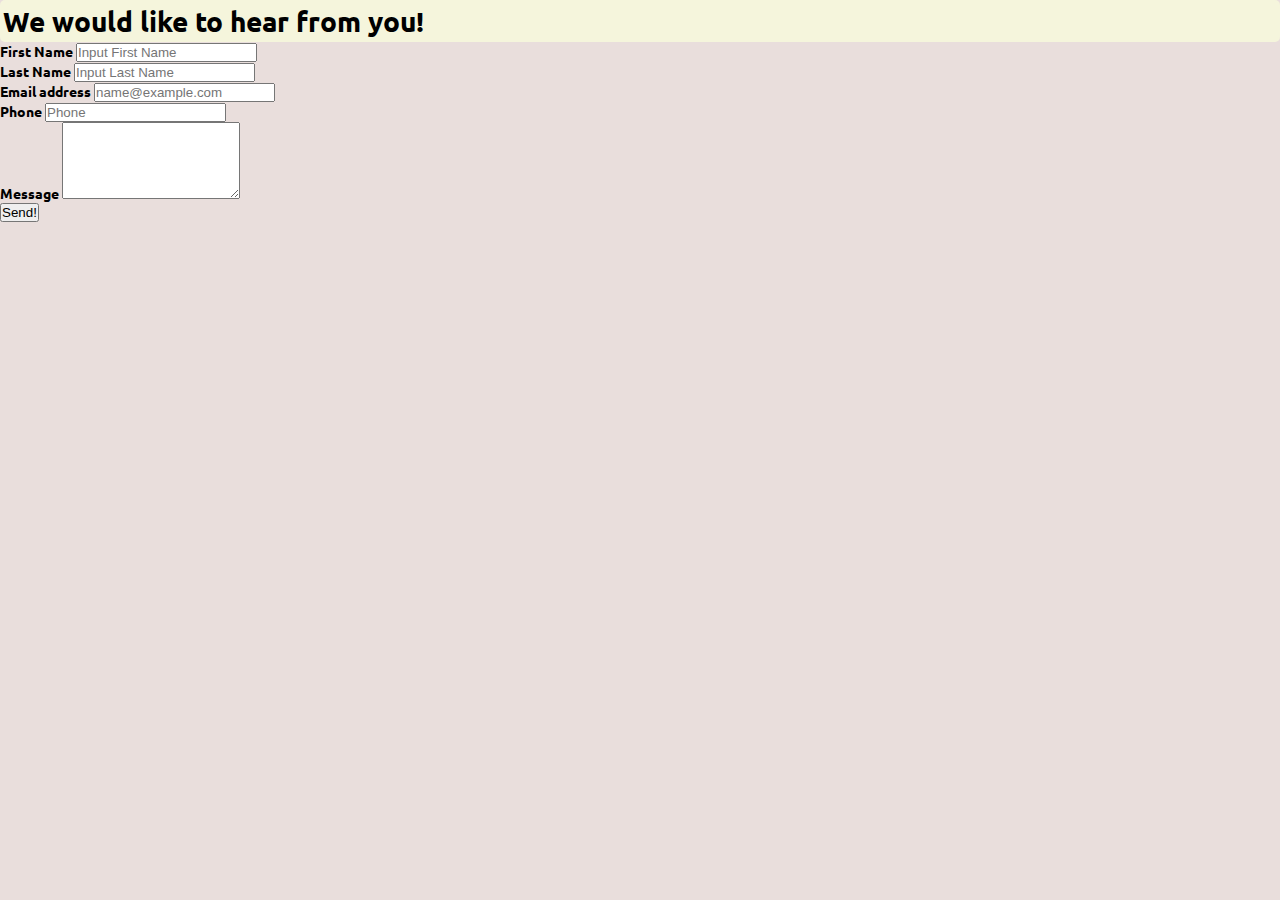
<file: contactform.html>
<!DOCTYPE html>
<html lang="en">
  <head>
    <meta charset="UTF-8" />
    <meta
      http-equiv="X-UA-Compatible"
      content="IE=edge"
    />
    <meta
      name="viewport"
      content="width=device-width, initial-scale=1.0"
    />
    <link
      href="https://cdn.jsdelivr.net/npm/bootstrap@5.2.3/dist/css/bootstrap.min.css"
      rel="stylesheet"
      integrity="sha384-rbsA2VBKQhggwzxH7pPCaAqO46MgnOM80zW1RWuH61DGLwZJEdK2Kadq2F9CUG65"
      crossorigin="anonymous"
    />

    <link
      rel="preconnect"
      href="https://fonts.googleapis.com"
    />
    <link
      rel="preconnect"
      href="https://fonts.gstatic.com"
      crossorigin
    />
    <link
      href="https://fonts.googleapis.com/css2?family=Ubuntu:wght@400;700&display=swap"
      rel="stylesheet"
    />
    <!--css links dito-->
    <link
      rel="stylesheet"
      href="./contactform-css.css"
    />

    <title>HCGN Ph- Contact Us</title>
  </head>
  <body class="d-flex justify-content-center">
    <div class="card col-md-6 p-3 m-4">
      <div class="container text-center">
        <h1>We would like to hear from you!</h1>
      </div>
      <form
        id="contact_form"
        action="#"
      >
        <div class="mb-5 row">
          <div class="col-sm-6">
            <label>First Name</label>
            <input
              type="text"
              class="form-control"
              id="first_name"
              name="first_name"
              placeholder="Input First Name"
            />
          </div>
          <div class="col-sm-6">
            <label>Last Name</label>
            <input
              type="text"
              class="form-control"
              id="last_name"
              name="last_name"
              placeholder="Input Last Name"
            />
          </div>
        </div>
        <div class="mb-5 row">
          <div class="col-sm-6">
            <label for="email_addr">Email address</label>
            <input
              type="email"
              class="form-control"
              id="email_addr"
              name="email"
              placeholder="name@example.com"
            />
          </div>
          <div class="col-sm-6">
            <label for="phone_input">Phone</label>
            <input
              type="tel"
              class="form-control"
              id="phone_input"
              name="Phone"
              placeholder="Phone"
            />
          </div>
        </div>
        <div class="mb-5">
          <label for="message">Message</label>
          <textarea
            class="form-control"
            id="message"
            name="message"
            rows="5"
          ></textarea>
        </div>
        <div class="d-flex justify-content-center">
          <button
            type="submit"
            class="btn btn-success px-4 btn-lg"
          >
            Send!
          </button>
        </div>
      </form>
    </div>

    <script
      src="https://cdn.jsdelivr.net/npm/bootstrap@5.2.3/dist/js/bootstrap.bundle.min.js"
      integrity="sha384-kenU1KFdBIe4zVF0s0G1M5b4hcpxyD9F7jL+jjXkk+Q2h455rYXK/7HAuoJl+0I4"
      crossorigin="anonymous"
    ></script>
  </body>
</html>
</file>
<file: contactform-css.css>
* {
    margin: 0;
    padding: 0;
    
}
Body {
    font-family: 'Ubuntu', sans-serif;
    font-size: 14px;
    font-weight: 700;
    background: hsl(9, 23%, 89%);
    
}
h1 {
    font-weight: 700;
    background-color: beige;
    padding: 3px;
    border-radius: 5px;
}
</file>
